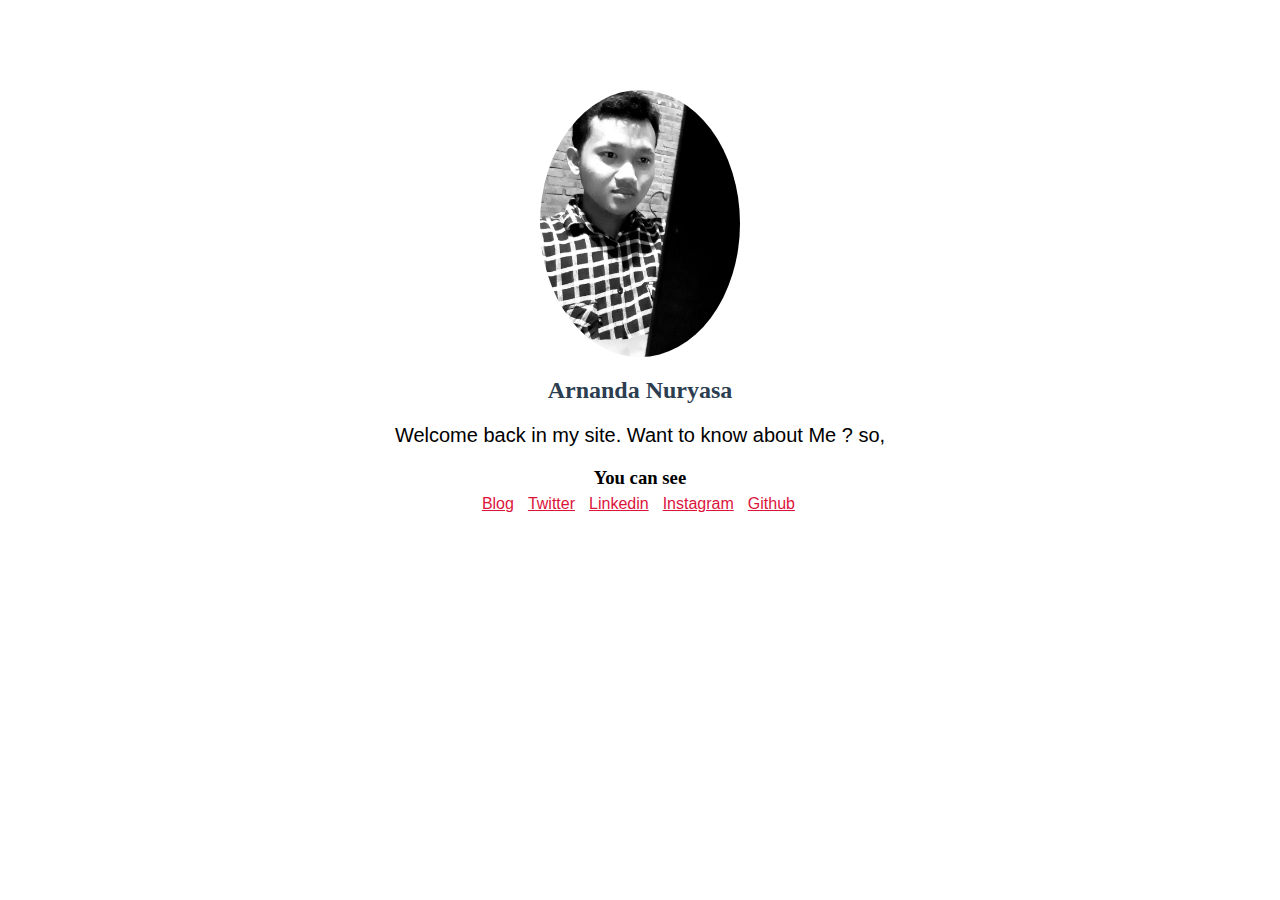
<file: index.html>
<!doctype html>
<html lang="en">
  <head>
    <!-- Required meta tags -->
    <meta charset="utf-8">
	<meta name="viewport" content="width=device-width,initial-scale=1">
	<link rel="stylesheet" type="text/css" href="base.css">
  </head>
  <body>
	<div class="site">
		
		<div class="site-top">
			
			<img style="display: block; margin: auto;" alt="img-logo" src="gambar2.jpg" class="logo">
			<h2 align="center">Arnanda Nuryasa</h2>
			<p>Welcome back in my site. Want to know about Me ? so,</p>
			<h3 align="center">You can see</h3>
			<a class="sosmed" href="https://blog.arnanda.web.id/">Blog</a>
				
			<a href="https://twitter.com/arnanda_nuryasa">Twitter</a>
				
			<a href="https://www.linkedin.com/in/arnanda-nuryasa-761367140/">Linkedin</a>
				
			<a href="https://www.instagram.com/arnanda_nuryasa/?hl=en">Instagram</a>
				
			<a href="https://github.com/arnanda18">Github</a>
				
		</div>
	</div>
  
  
  </body>
</html>
</file>
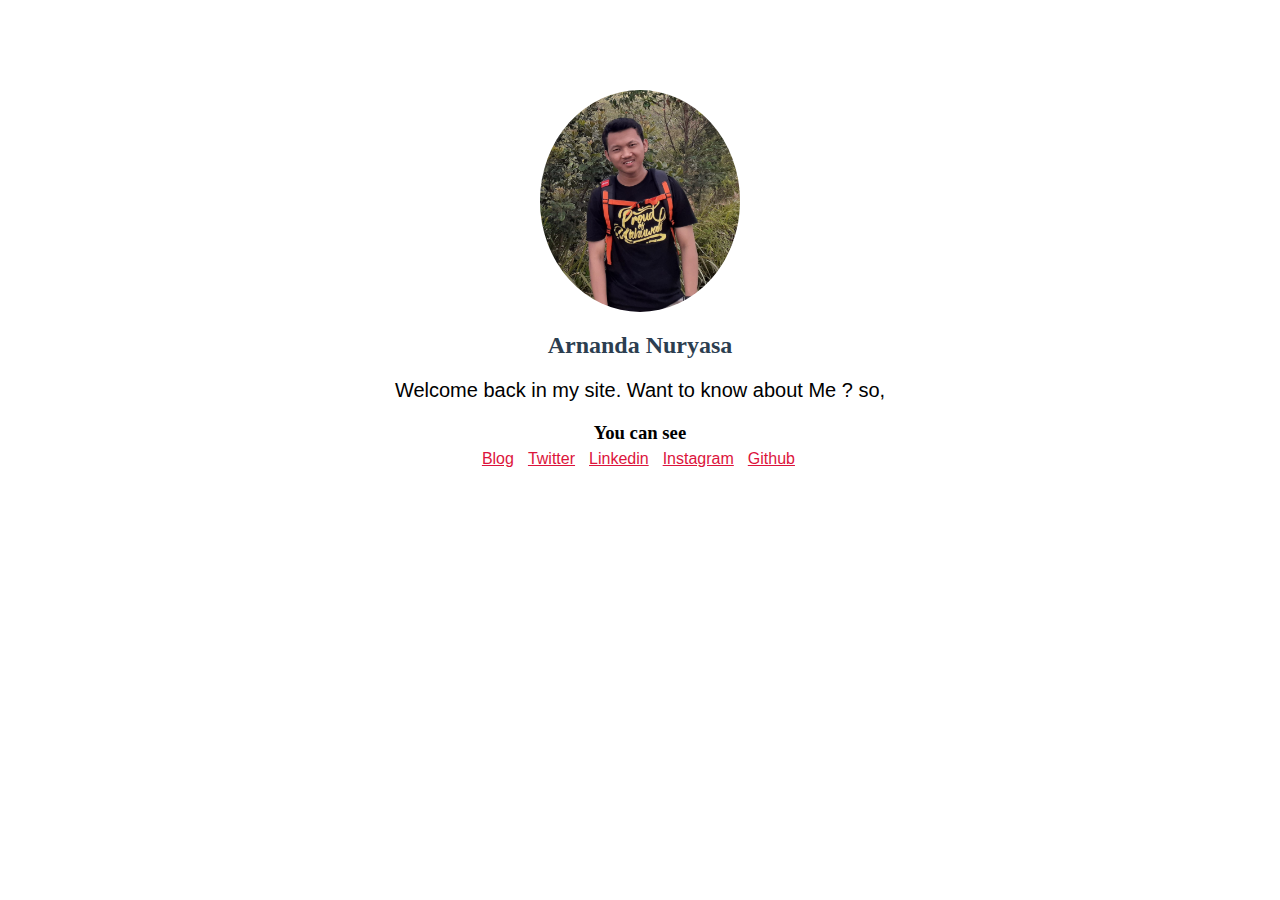
<file: base_website.html>
<!doctype html>
<html lang="en">
  <head>
    <!-- Required meta tags -->
    <meta charset="utf-8">
	<meta name="viewport" content="width=device-width,initial-scale=1">
	<link rel="stylesheet" type="text/css" href="base.css">
  </head>
  <body>
	<div class="site">
		
		<div class="site-top">
			
			<img style="display: block; margin: auto;" alt="img-logo" src="gambar1.jpg" class="logo">
			<h2 align="center">Arnanda Nuryasa</h2>
			<p>Welcome back in my site. Want to know about Me ? so,</p>
			<h3 align="center">You can see</h3>
			<a class="sosmed" href="http://blog.arnanda.web.id/">Blog</a>
				
			<a href="https://twitter.com/arnanda_nuryasa">Twitter</a>
				
			<a href="https://www.linkedin.com/in/arnanda-nuryasa-761367140/">Linkedin</a>
				
			<a href="https://www.instagram.com/arnanda_nuryasa/?hl=en">Instagram</a>
				
			<a href="https://github.com/arnanda18">Github</a>
				
		</div>
	</div>
  
  
  </body>
</html>
</file>
<file: base.css>
.site {
	display:flex;
	height: 50vh;
	flex-wrap:wrap;
	justify-content: center;
	margin-top: 90px;
}

#.site-top h1 {
#	font-family: Helvetica,Arial,sans-serif;
#	color: #2c3e50;
#}

h2 {
	color: #2c3e50;
}

.logo {
	width: 200px;
	border-radius: 50%;
	#margin-left:90px;
}

.site-top p {
	font-family: Helvetica,Arial,sans-serif;
	font-size: 20px;
	display: block;
}

h3 {
	margin-bottom: 5px;
}

.sosmed {
	margin-left: 87px;
	
}
a {
	margin-top: 1px;
	display: inline-block;
	margin-left: 10px;
	color: #dc143c;
	font-family: Helvetica,Arial,sans-serif;
}

@media screen and (max-width: 460px) {
	.site-top p {
		font-family: Helvetica,Arial,sans-serif;
		font-size: 15px;
	}
        .sosmed {
		margin-left: 40px;
	}
	a {
		margin-left: 5px;
	}
	
	
}
</file>
